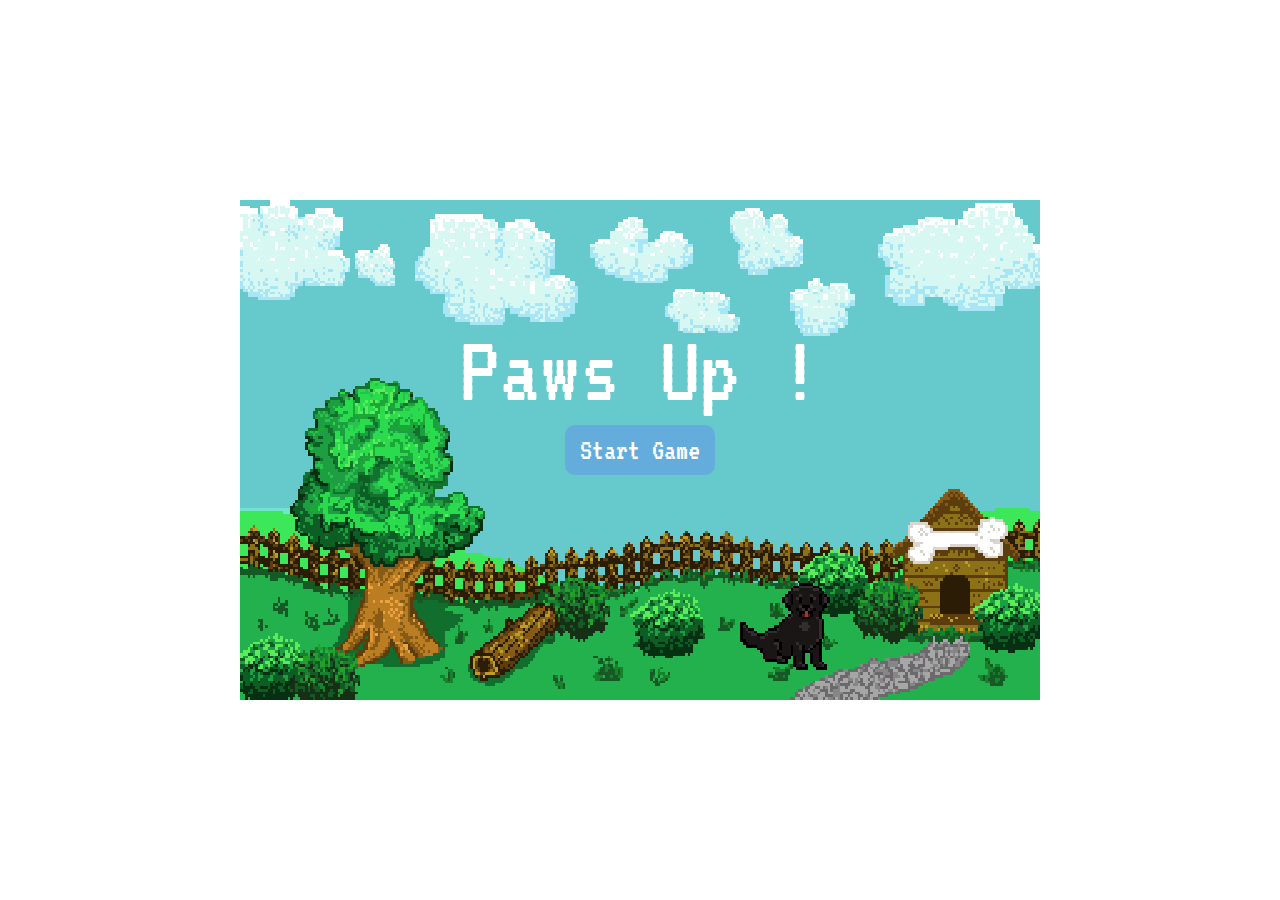
<file: index.html>
<!DOCTYPE html>
<html lang="en">
<head>
  <meta charset="UTF-8" />
  <title>Paws Up!</title>
  <meta name="viewport" content="width=device-width,initial-scale=1" />
  <meta name="description" content="" />
  <link rel="stylesheet" type="text/css" href="./css/style.css" />
  <link href="https://fonts.googleapis.com/css2?family=VT323&display=swap" rel="stylesheet">
  <link rel="icon" href="favicon.png">
</head>
<body>

  <div id="gameContainer">
    <canvas id="canvas" width="800" height="500"></canvas> 
  </div>
  
  <script type="module" src="./scripts/modules/global.js"></script>
  <script type="module" src="./scripts/modules/input.js"></script>
  <script type="module" src="./scripts/modules/main.js"></script>
  
</body>
</html>
</file>
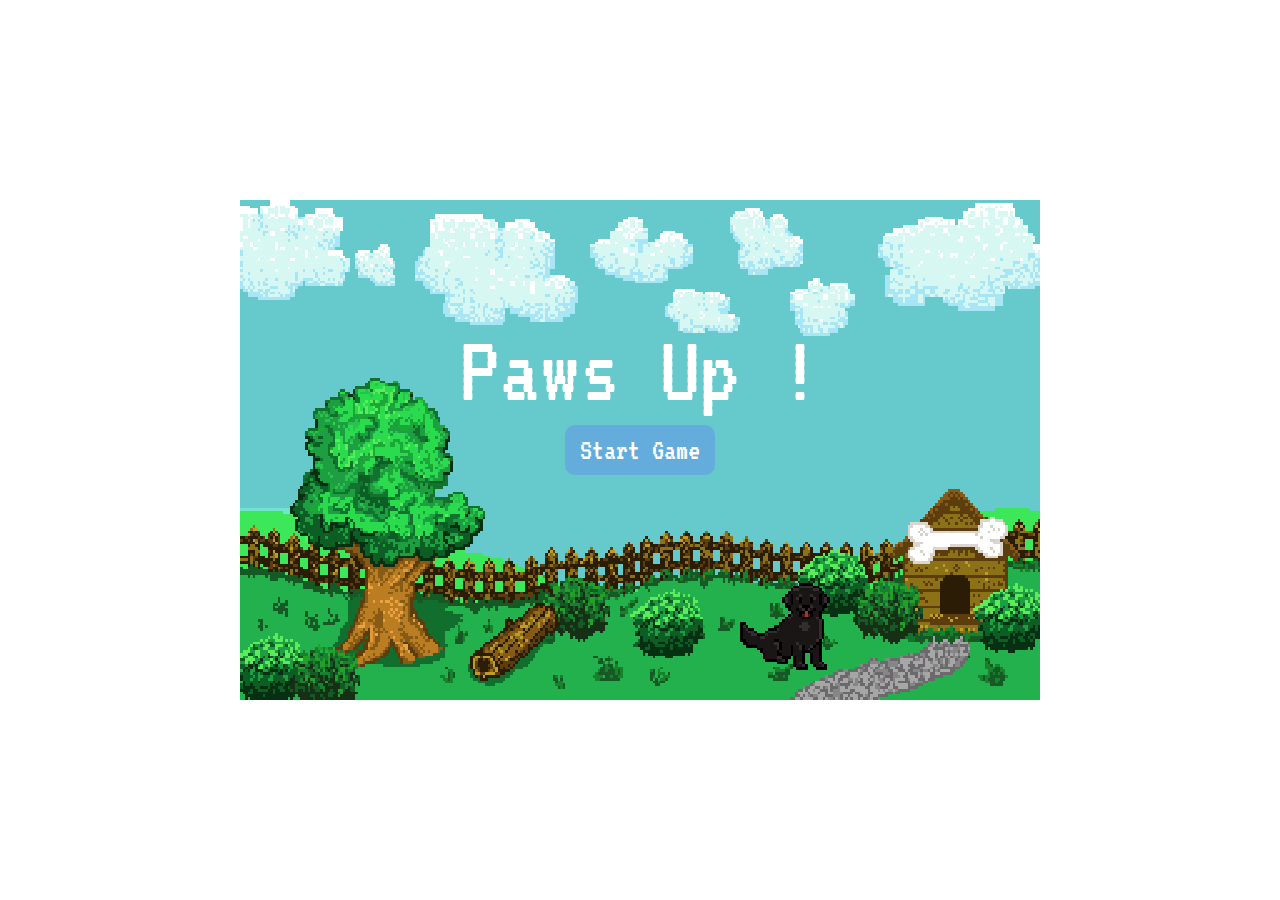
<file: Paws Up!/Paws Up!/index.html>
<!DOCTYPE html>
<html lang="en">
<head>
  <meta charset="UTF-8" />
  <title>Paws Up!</title>
  <meta name="viewport" content="width=device-width,initial-scale=1" />
  <meta name="description" content="" />
  <link rel="stylesheet" type="text/css" href="./css/style.css" />
  <link href="https://fonts.googleapis.com/css2?family=VT323&display=swap" rel="stylesheet">
  <link rel="icon" href="favicon.png">
</head>
<body>
  <!-- further HTML elements, that should maybe be displayed above your game. E.g. Healtbar, .... -->
  
  
  <div id="gameContainer">
    <!-- further HTML elements, that should be behind your game. e.g. Background image, .... -->
    
    <canvas id="canvas" width="800" height="500"></canvas> 
    
      <!-- change the size attributes of your canvas according to your game -->
    <!-- further HTML elements, that should overlay your game. e.g. Main Screen, Game Over screen, .... -->
    <!-- <div id="gameOverScreen"></div> -->
    <!-- <div id="mainScreen"></div> -->
  </div>
  <!-- further HTML elements, that should maybe be displayed below your game. E.g. Score, .... -->
  
  <script type="module" src="./scripts/modules/global.js"></script>
  <script type="module" src="./scripts/modules/input.js"></script>
  <script type="module" src="./scripts/modules/main.js"></script>
  
</body>
</html>
</file>
<file: css/style.css>
html, body {
    font-family: "VT323", serif;
    display: flex;
    justify-content: center;
    margin: 0;
    height: 100%;
    align-items: center;
}

#gameContainer {
    position: relative;
    width: 800px; 
    height: 500px; 
}

#canvas {
    position: absolute;
    left: 0;
    top: 0;
    background-color: rgb(112, 164, 182);
}

#playAgainButton {
    position: absolute;
    top: 53%;
    left: 50%;
    transform: translate(-50%, -50%);
    padding: 10px 15px;
    font-size: 30px;
    cursor: pointer;
    font-family: "VT323", serif;
    border: none; 
    border-radius: 10px; 
    background-color: #16175e; 
    color: rgb(255, 255, 255);
}

#startButton {
    position: absolute;
    top: 50%;
    left: 50%;
    transform: translate(-50%, -50%);
    padding: 10px 15px;
    font-size: 30px;
    cursor: pointer;
    font-family: "VT323", serif; 
    background-color: #64acdc; 
    color: rgb(255, 255, 255); 
    border: none; 
    border-radius: 10px; 
}

#background {
    position: absolute;
    left: 0;
    top: 0;
    width: 1000px; 
    height: 500px;
    background-image: url("../images/background.jpg");
    background-size: cover;
}
</file>
<file: Paws Up!/Paws Up!/css/style.css>
html, body {
    font-family: "VT323", serif;
    display: flex;
    justify-content: center;
    margin: 0;
    height: 100%;
    align-items: center;
}


#gameContainer {
    position: relative;
    width: 800px; /* change according to your game */
    height: 500px; /* change according to your game */
}

#canvas {
    position: absolute;
    left: 0;
    top: 0;
    background-color: rgb(112, 164, 182);
}

#playAgainButton {
    position: absolute;
    top: 53%;
    left: 50%;
    transform: translate(-50%, -50%);
    padding: 10px 15px;
    font-size: 30px;
    cursor: pointer;
    font-family: "VT323", serif;
    border: none; 
    border-radius: 10px; 
    background-color: #16175e; 
    color: rgb(255, 255, 255);
}
#startButton {
    position: absolute;
    top: 50%;
    left: 50%;
    transform: translate(-50%, -50%);
    padding: 10px 15px;
    font-size: 30px;
    cursor: pointer;
    font-family: "VT323", serif; /* Match the game font */
    background-color: #64acdc; /* Green background for button */
    color: rgb(255, 255, 255); /* White text color */
    border: none; /* Remove default button borders */
    border-radius: 10px; 
}

#background {
    position: absolute;
    left: 0;
    top: 0;
    width: 1000px; 
    height: 500px;
    background-image: url("../images/background.jpg");
    background-size: cover;

}
/* add styles for other HTML elements of your game */
</file>
